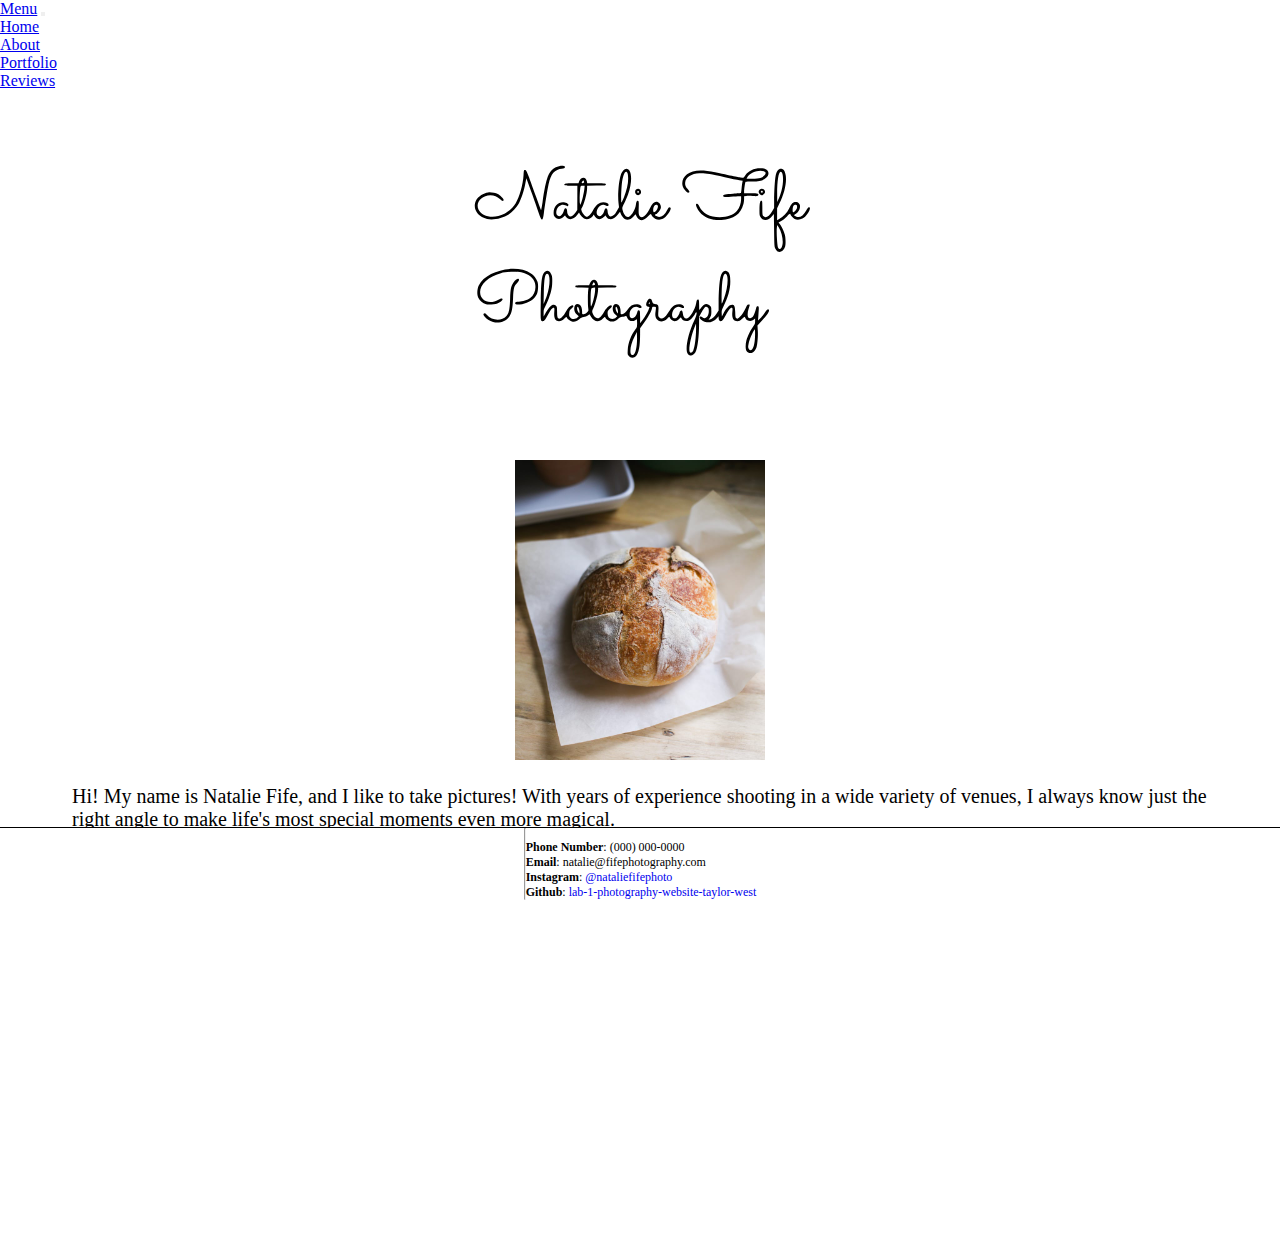
<file: index.html>
<!doctype html>
<html lang="en">
  <head>
    <!-- Required meta tags for Bootstrap-->
    <meta charset="utf-8">
    <meta name="viewport" content="width=device-width, initial-scale=1">

    <!-- Bootstrap CSS -->
    <link href="https://cdn.jsdelivr.net/npm/bootstrap@5.1.3/dist/css/bootstrap.min.css" rel="stylesheet" integrity="sha384-1BmE4kWBq78iYhFldvKuhfTAU6auU8tT94WrHftjDbrCEXSU1oBoqyl2QvZ6jIW3" crossorigin="anonymous">
    <script src="https://cdn.jsdelivr.net/npm/bootstrap@5.1.3/dist/js/bootstrap.bundle.min.js" integrity="sha384-ka7Sk0Gln4gmtz2MlQnikT1wXgYsOg+OMhuP+IlRH9sENBO0LRn5q+8nbTov4+1p" crossorigin="anonymous"></script>

    <!-- My Stylesheet -->
    <link rel='stylesheet' href="styles.css"/>

    <title>Fife Photography</title>
  </head>
  <body>
    <!-- Navbar -->
    <nav class="navbar fixed-top navbar-expand-lg navbar-light bg-light">
  <div class="container-fluid">
    <a class="navbar-brand" href="/">Menu</a>
    <button class="navbar-toggler" type="button" data-bs-toggle="collapse" data-bs-target="#navbarSupportedContent" aria-controls="navbarSupportedContent" aria-expanded="false" aria-label="Toggle navigation">
      <span class="navbar-toggler-icon"></span>
    </button>
    <div class="collapse navbar-collapse" id="navbarSupportedContent">
      <ul class="navbar-nav me-auto mb-2 mb-lg-0">
        <li class="nav-item">
          <a class="nav-link active" aria-current="page" href="/">Home</a>
        </li>
        <li class="nav-item">
          <a class="nav-link" href="/about.html">About</a>
        </li>
        <li class="nav-item">
          <a class="nav-link" href="/portfolio.html">Portfolio</a>
        </li>
        <li class="nav-item">
          <a class="nav-link" href="/reviews.html">Reviews</a>
        </li>
    </div>
  </div>
</nav>
<div class="main_logo">
<img src="/media/fife_brand.svg" alt="Natalie Fife Photography"/>
</div>

<!-- Homepage -->
<div class="home-main">
<div class="simple-body">
  <div class="simple-photo">
    <img src="/media/bread.jpg" id="bread-pic"/>
  </div>
    <p>Hi! My name is Natalie Fife, and I like to take pictures! With years of experience shooting in a wide variety of venues, I always know just the right angle to make life's most special moments even more magical.<br/>...<br/>Also, I make incredible bread.</p>
</div>

</div>
<!-- FOOTER -->
<div class="footer">
  <hr/>
    <ul class="footer-links">
      <li>
        <p><strong>Phone Number</strong>: (000) 000-0000</p>
      </li>
      <li>
        <p><strong>Email</strong>: natalie@fifephotography.com</p>
      </li>
      <li>
        <p><strong>Instagram</strong>: <a href="https://www.instagram.com/nataliefifephoto/">@nataliefifephoto</a></p>
      </li>
      <li>
        <p><strong>Github</strong>: <a href="https://github.com/BYUCS260/lab-1-photography-website-taylor-west">lab-1-photography-website-taylor-west</a></p>
      </li>
    </ul>
</div>

    <!-- Bootstrap Javascript Bundle with Popper -->
    <script src="https://cdn.jsdelivr.net/npm/bootstrap@5.1.3/dist/js/bootstrap.bundle.min.js" integrity="sha384-ka7Sk0Gln4gmtz2MlQnikT1wXgYsOg+OMhuP+IlRH9sENBO0LRn5q+8nbTov4+1p" crossorigin="anonymous"></script>
  </body>
</html>
</file>
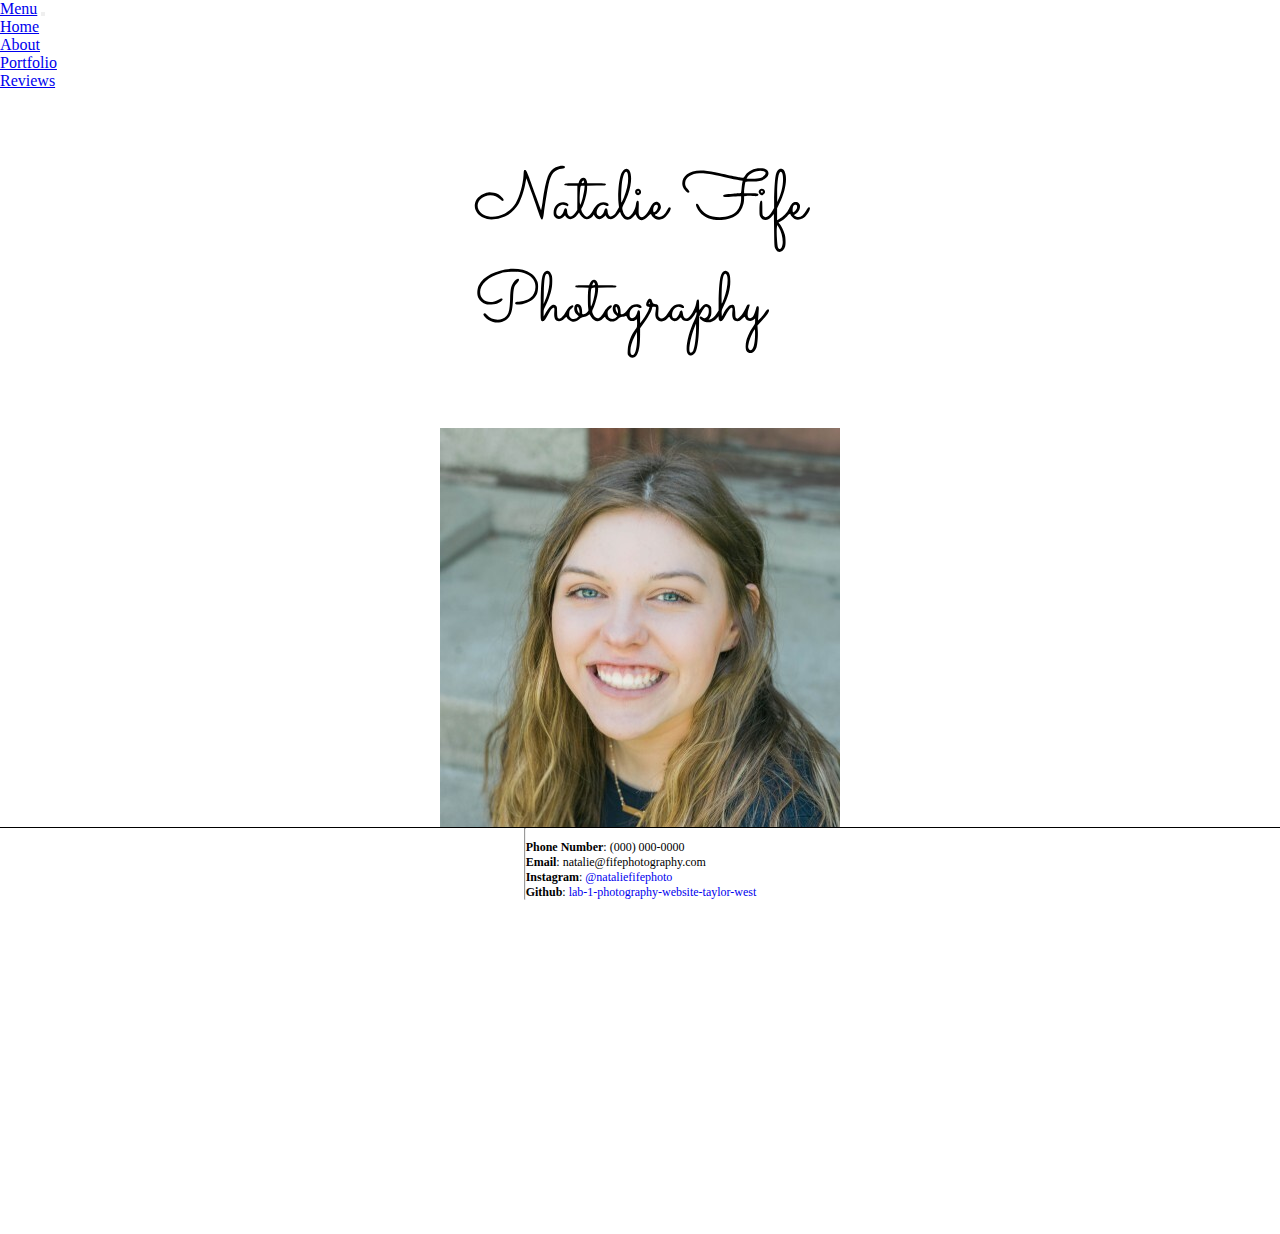
<file: about.html>
<!doctype html>
<html lang="en">
  <head>
    <!-- Required meta tags for Bootstrap-->
    <meta charset="utf-8">
    <meta name="viewport" content="width=device-width, initial-scale=1">

    <!-- Bootstrap CSS -->
    <link href="https://cdn.jsdelivr.net/npm/bootstrap@5.1.3/dist/css/bootstrap.min.css" rel="stylesheet" integrity="sha384-1BmE4kWBq78iYhFldvKuhfTAU6auU8tT94WrHftjDbrCEXSU1oBoqyl2QvZ6jIW3" crossorigin="anonymous">
    <script src="https://cdn.jsdelivr.net/npm/bootstrap@5.1.3/dist/js/bootstrap.bundle.min.js" integrity="sha384-ka7Sk0Gln4gmtz2MlQnikT1wXgYsOg+OMhuP+IlRH9sENBO0LRn5q+8nbTov4+1p" crossorigin="anonymous"></script>

    <!-- My Stylesheet -->
    <link rel='stylesheet' href="styles.css"/>

    <title>Fife Photography</title>
  </head>
  <body>
    <!-- Navbar -->
    <nav class="navbar fixed-top navbar-expand-lg navbar-light bg-light">
  <div class="container-fluid">
    <a class="navbar-brand" href="/">Menu</a>
    <button class="navbar-toggler" type="button" data-bs-toggle="collapse" data-bs-target="#navbarSupportedContent" aria-controls="navbarSupportedContent" aria-expanded="false" aria-label="Toggle navigation">
      <span class="navbar-toggler-icon"></span>
    </button>
    <div class="collapse navbar-collapse" id="navbarSupportedContent">
      <ul class="navbar-nav me-auto mb-2 mb-lg-0">
        <li class="nav-item">
          <a class="nav-link active" aria-current="page" href="/">Home</a>
        </li>
        <li class="nav-item">
          <a class="nav-link" href="/about.html">About</a>
        </li>
        <li class="nav-item">
          <a class="nav-link" href="/portfolio.html">Portfolio</a>
        </li>
        <li class="nav-item">
          <a class="nav-link" href="/reviews.html">Reviews</a>
        </li>
    </div>
  </div>
</nav>
<div class="main_logo">
<img src="/media/fife_brand.svg" alt="Natalie Fife Photography"/>
</div>

<!-- About -->
<div class="simple-body">
  <img src="/media/headshot_1.jpg" class="simple-photo"/>
  <p>Hi! My name is Natalie. I was born in Narnia and, when I was 5 years old, I overthrew the White Witch and brough peace to all of the land. Lorem ipsus doloret and all of that jazz.</p>
</div>


<!-- FOOTER -->
<div class="footer">
  <hr/>
    <ul class="footer-links">
      <li>
        <p><strong>Phone Number</strong>: (000) 000-0000</p>
      </li>
      <li>
        <p><strong>Email</strong>: natalie@fifephotography.com</p>
      </li>
      <li>
        <p><strong>Instagram</strong>: <a href="https://www.instagram.com/nataliefifephoto/">@nataliefifephoto</a></p>
      </li>
      <li>
        <p><strong>Github</strong>: <a href="https://github.com/BYUCS260/lab-1-photography-website-taylor-west">lab-1-photography-website-taylor-west</a></p>
      </li>
    </ul>
</div>

    <!-- Bootstrap Javascript Bundle with Popper -->
    <script src="https://cdn.jsdelivr.net/npm/bootstrap@5.1.3/dist/js/bootstrap.bundle.min.js" integrity="sha384-ka7Sk0Gln4gmtz2MlQnikT1wXgYsOg+OMhuP+IlRH9sENBO0LRn5q+8nbTov4+1p" crossorigin="anonymous"></script>
  </body>
</html>
</file>
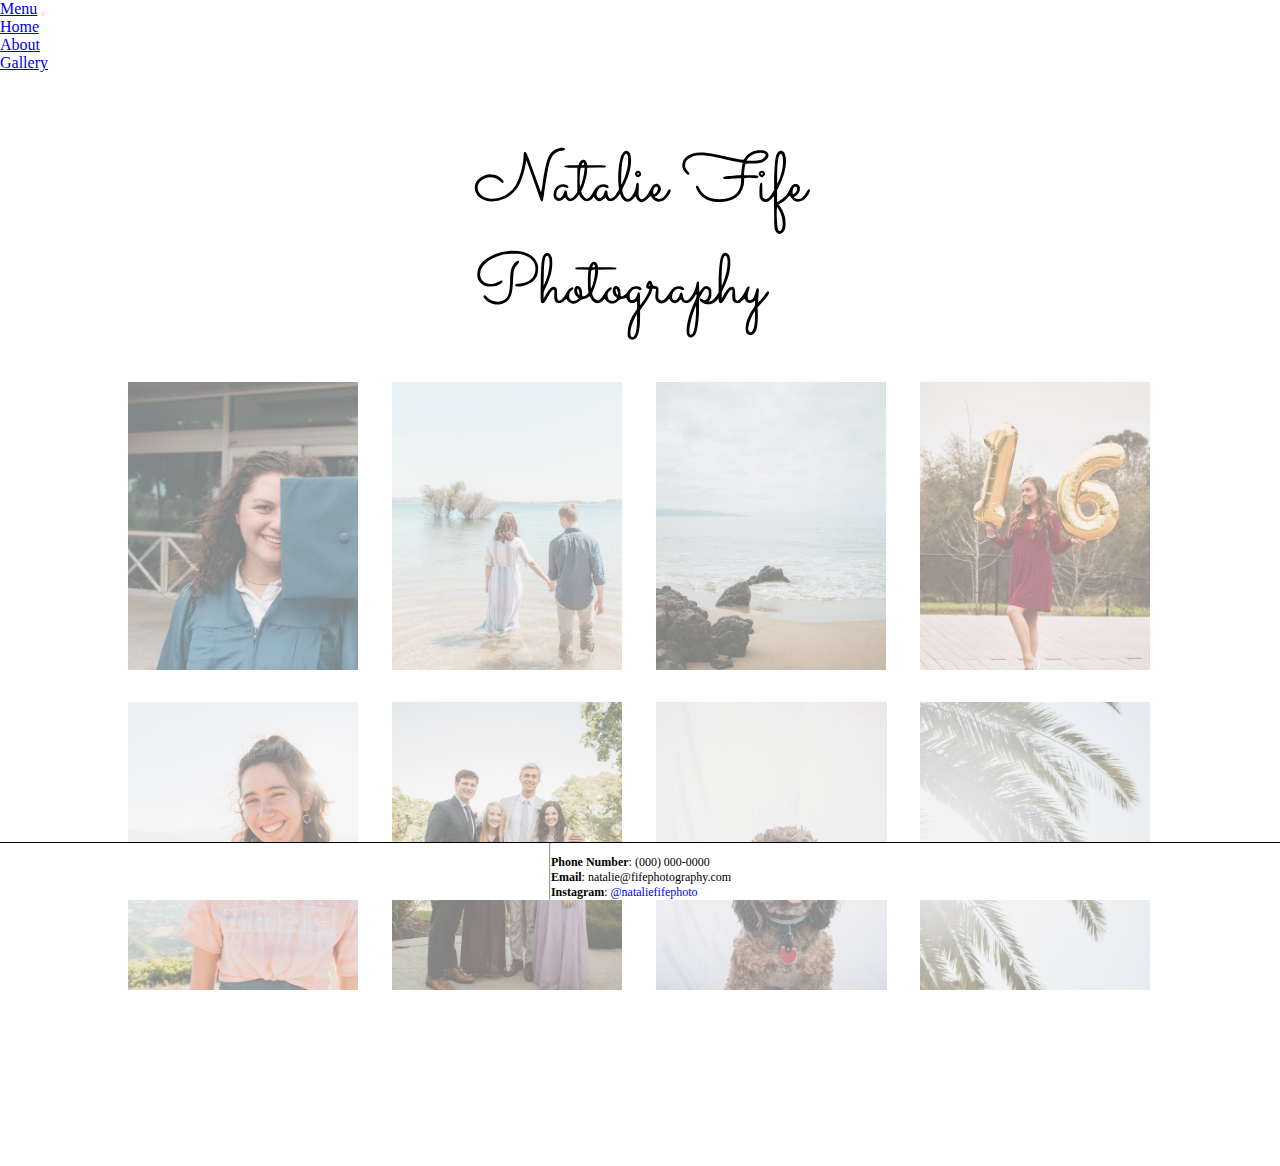
<file: gallery.html>
<!doctype html>
<html lang="en">
  <head>
    <!-- Required meta tags for Bootstrap-->
    <meta charset="utf-8">
    <meta name="viewport" content="width=device-width, initial-scale=1">

    <!-- Bootstrap CSS -->
    <link href="https://cdn.jsdelivr.net/npm/bootstrap@5.1.3/dist/css/bootstrap.min.css" rel="stylesheet" integrity="sha384-1BmE4kWBq78iYhFldvKuhfTAU6auU8tT94WrHftjDbrCEXSU1oBoqyl2QvZ6jIW3" crossorigin="anonymous">
    <script src="https://cdn.jsdelivr.net/npm/bootstrap@5.1.3/dist/js/bootstrap.bundle.min.js" integrity="sha384-ka7Sk0Gln4gmtz2MlQnikT1wXgYsOg+OMhuP+IlRH9sENBO0LRn5q+8nbTov4+1p" crossorigin="anonymous"></script>

    <!-- My Stylesheet -->
    <link rel='stylesheet' href="styles.css"/>

    <title>Fife Photography</title>
  </head>
  <body>

    <!-- Navbar -->
    <nav class="navbar fixed-top navbar-expand-lg navbar-light bg-light">
  <div class="container-fluid">
    <a class="navbar-brand" href="/">Menu</a>
    <button class="navbar-toggler" type="button" data-bs-toggle="collapse" data-bs-target="#navbarSupportedContent" aria-controls="navbarSupportedContent" aria-expanded="false" aria-label="Toggle navigation">
      <span class="navbar-toggler-icon"></span>
    </button>
    <div class="collapse navbar-collapse" id="navbarSupportedContent">
      <ul class="navbar-nav me-auto mb-2 mb-lg-0">
        <li class="nav-item">
          <a class="nav-link active" aria-current="page" href="/">Home</a>
        </li>
        <li class="nav-item">
          <a class="nav-link" href="/about.html">About</a>
        </li>
        <li class="nav-item">
          <a class="nav-link" href="/gallery.html">Gallery</a>
        </li>
    </div>
  </div>
</nav>
<div class="main_logo">
<img src="/media/fife_brand.svg" alt="Natalie Fife Photography"/>
</div>

<!-- PHOTO GRID -->
<div class='photo-grid-container'>
  <div class='photo-grid'>
    <div class='photo-grid-item'>
      <a href="https://www.instagram.com/nataliefifephoto/">
        <img src="/media/graduation_1.jpg"/>
      </a>
    </div>
    <div class='photo-grid-item'>
        <a href="https://www.instagram.com/nataliefifephoto/">
          <img src="/media/couple_1.jpg"/>
        </a>
    </div>
    <div class='photo-grid-item'>
        <a href="https://www.instagram.com/nataliefifephoto/">
          <img src="/media/landscape_1.jpg"/>
        </a>
    </div>
    <div class='photo-grid-item'>
        <a href="https://www.instagram.com/nataliefifephoto/">
          <img src="/media/birthday_1.jpg"/>
        </a>
    </div>
    <div class='photo-grid-item'>
        <a href="https://www.instagram.com/nataliefifephoto/">
          <img src="/media/portrait_1.jpg"/>
        </a>
    </div>
    <div class='photo-grid-item'>
        <a href="https://www.instagram.com/nataliefifephoto/">
          <img src="/media/dances_1.jpg"/>
        </a>
    </div>
    <div class='photo-grid-item'>
        <a href="https://www.instagram.com/nataliefifephoto/">
          <img src="/media/dogs_1.jpg"/>
        </a>
    </div>
    <div class='photo-grid-item'>
        <a href="https://www.instagram.com/nataliefifephoto/">
          <img src="/media/palms_1.jpg"/>
        </a>
    </div>
  </div>
</div>

<!-- FOOTER -->
<div class="footer">
  <hr/>
    <ul class="footer-links">
      <li>
        <p><strong>Phone Number</strong>: (000) 000-0000</p>
      </li>
      <li>
        <p><strong>Email</strong>: natalie@fifephotography.com</p>
      </li>
      <li>
        <p><strong>Instagram</strong>: <a href="https://www.instagram.com/nataliefifephoto/">@nataliefifephoto</a></p>
      </li>
    </ul>
</div>

    <!-- Bootstrap Javascript Bundle with Popper -->
    <script src="https://cdn.jsdelivr.net/npm/bootstrap@5.1.3/dist/js/bootstrap.bundle.min.js" integrity="sha384-ka7Sk0Gln4gmtz2MlQnikT1wXgYsOg+OMhuP+IlRH9sENBO0LRn5q+8nbTov4+1p" crossorigin="anonymous"></script>
  </body>
</html>
</file>
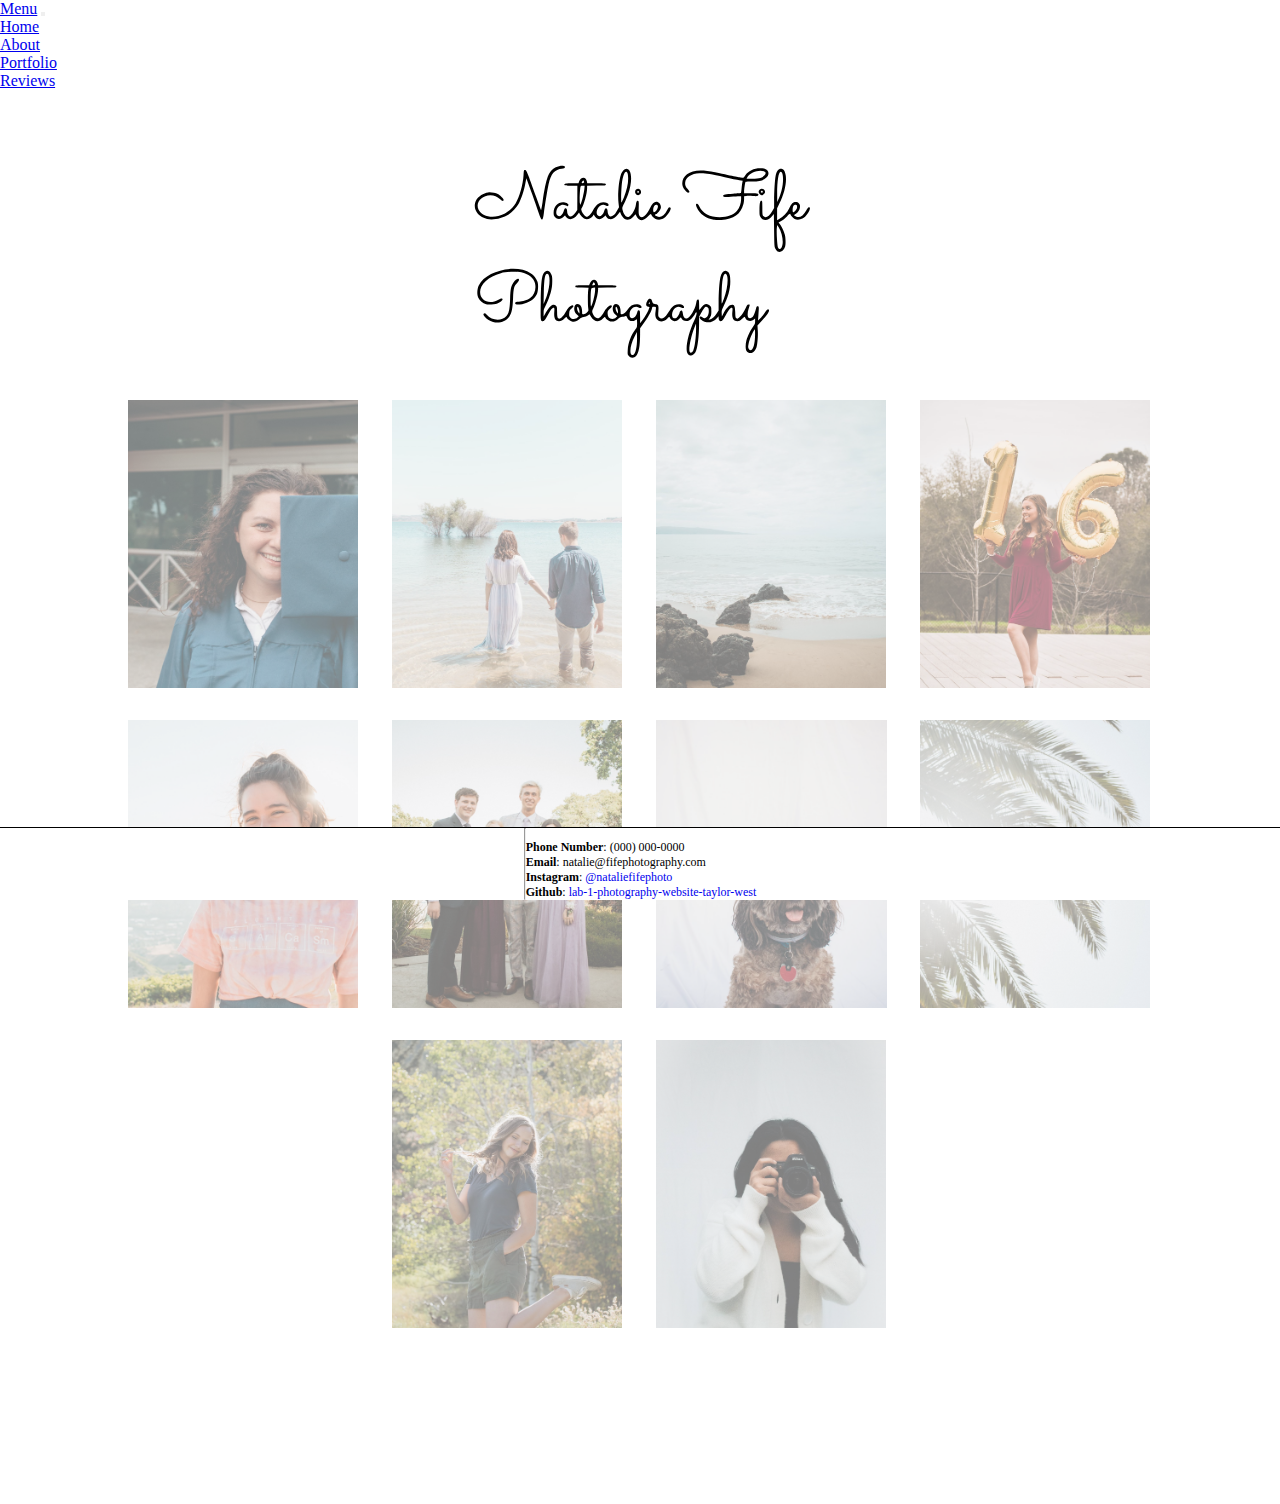
<file: portfolio.html>
<!doctype html>
<html lang="en">
  <head>
    <!-- Required meta tags for Bootstrap-->
    <meta charset="utf-8">
    <meta name="viewport" content="width=device-width, initial-scale=1">

    <!-- Bootstrap CSS -->
    <link href="https://cdn.jsdelivr.net/npm/bootstrap@5.1.3/dist/css/bootstrap.min.css" rel="stylesheet" integrity="sha384-1BmE4kWBq78iYhFldvKuhfTAU6auU8tT94WrHftjDbrCEXSU1oBoqyl2QvZ6jIW3" crossorigin="anonymous">
    <script src="https://cdn.jsdelivr.net/npm/bootstrap@5.1.3/dist/js/bootstrap.bundle.min.js" integrity="sha384-ka7Sk0Gln4gmtz2MlQnikT1wXgYsOg+OMhuP+IlRH9sENBO0LRn5q+8nbTov4+1p" crossorigin="anonymous"></script>

    <!-- My Stylesheet -->
    <link rel='stylesheet' href="styles.css"/>

    <title>Fife Photography</title>
  </head>
  <body>
    <!-- Navbar -->
    <nav class="navbar fixed-top navbar-expand-lg navbar-light bg-light">
  <div class="container-fluid">
    <a class="navbar-brand" href="/">Menu</a>
    <button class="navbar-toggler" type="button" data-bs-toggle="collapse" data-bs-target="#navbarSupportedContent" aria-controls="navbarSupportedContent" aria-expanded="false" aria-label="Toggle navigation">
      <span class="navbar-toggler-icon"></span>
    </button>
    <div class="collapse navbar-collapse" id="navbarSupportedContent">
      <ul class="navbar-nav me-auto mb-2 mb-lg-0">
        <li class="nav-item">
          <a class="nav-link active" aria-current="page" href="/">Home</a>
        </li>
        <li class="nav-item">
          <a class="nav-link" href="/about.html">About</a>
        </li>
        <li class="nav-item">
          <a class="nav-link" href="/portfolio.html">Portfolio</a>
        </li>
        <li class="nav-item">
          <a class="nav-link" href="/reviews.html">Reviews</a>
        </li>
    </div>
  </div>
</nav>
<div class="main_logo">
<img src="/media/fife_brand.svg" alt="Natalie Fife Photography"/>
</div>


<!-- PHOTO GRID -->
<div class='photo-grid-container'>
  <div class='photo-grid'>
    <div class='photo-grid-item'>
      <a href="https://www.instagram.com/nataliefifephoto/">
        <img src="/media/graduation_1.jpg"/>
      </a>
    </div>
    <div class='photo-grid-item'>
        <a href="https://www.instagram.com/nataliefifephoto/">
          <img src="/media/couple_1.jpg"/>
        </a>
    </div>
    <div class='photo-grid-item'>
        <a href="https://www.instagram.com/nataliefifephoto/">
          <img src="/media/landscape_1.jpg"/>
        </a>
    </div>
    <div class='photo-grid-item'>
        <a href="https://www.instagram.com/nataliefifephoto/">
          <img src="/media/birthday_1.jpg"/>
        </a>
    </div>
    <div class='photo-grid-item'>
        <a href="https://www.instagram.com/nataliefifephoto/">
          <img src="/media/portrait_1.jpg"/>
        </a>
    </div>
    <div class='photo-grid-item'>
        <a href="https://www.instagram.com/nataliefifephoto/">
          <img src="/media/dances_1.jpg"/>
        </a>
    </div>
    <div class='photo-grid-item'>
        <a href="https://www.instagram.com/nataliefifephoto/">
          <img src="/media/dogs_1.jpg"/>
        </a>
    </div>
    <div class='photo-grid-item'>
        <a href="https://www.instagram.com/nataliefifephoto/">
          <img src="/media/palms_1.jpg"/>
        </a>
    </div>
    <div class='photo-grid-item'>
        <a href="https://www.instagram.com/nataliefifephoto/">
          <img src="/media/portrait_2.jpg"/>
        </a>
    </div>
    <div class='photo-grid-item'>
        <a href="https://www.instagram.com/nataliefifephoto/">
          <img src="/media/portrait_3.jpg"/>
        </a>
    </div>
  </div>
</div>

<!-- FOOTER -->
<div class="footer">
  <hr/>
    <ul class="footer-links">
      <li>
        <p><strong>Phone Number</strong>: (000) 000-0000</p>
      </li>
      <li>
        <p><strong>Email</strong>: natalie@fifephotography.com</p>
      </li>
      <li>
        <p><strong>Instagram</strong>: <a href="https://www.instagram.com/nataliefifephoto/">@nataliefifephoto</a></p>
      </li>
      <li>
        <p><strong>Github</strong>: <a href="https://github.com/BYUCS260/lab-1-photography-website-taylor-west">lab-1-photography-website-taylor-west</a></p>
      </li>
    </ul>
</div>

    <!-- Bootstrap Javascript Bundle with Popper -->
    <script src="https://cdn.jsdelivr.net/npm/bootstrap@5.1.3/dist/js/bootstrap.bundle.min.js" integrity="sha384-ka7Sk0Gln4gmtz2MlQnikT1wXgYsOg+OMhuP+IlRH9sENBO0LRn5q+8nbTov4+1p" crossorigin="anonymous"></script>
  </body>
</html>
</file>
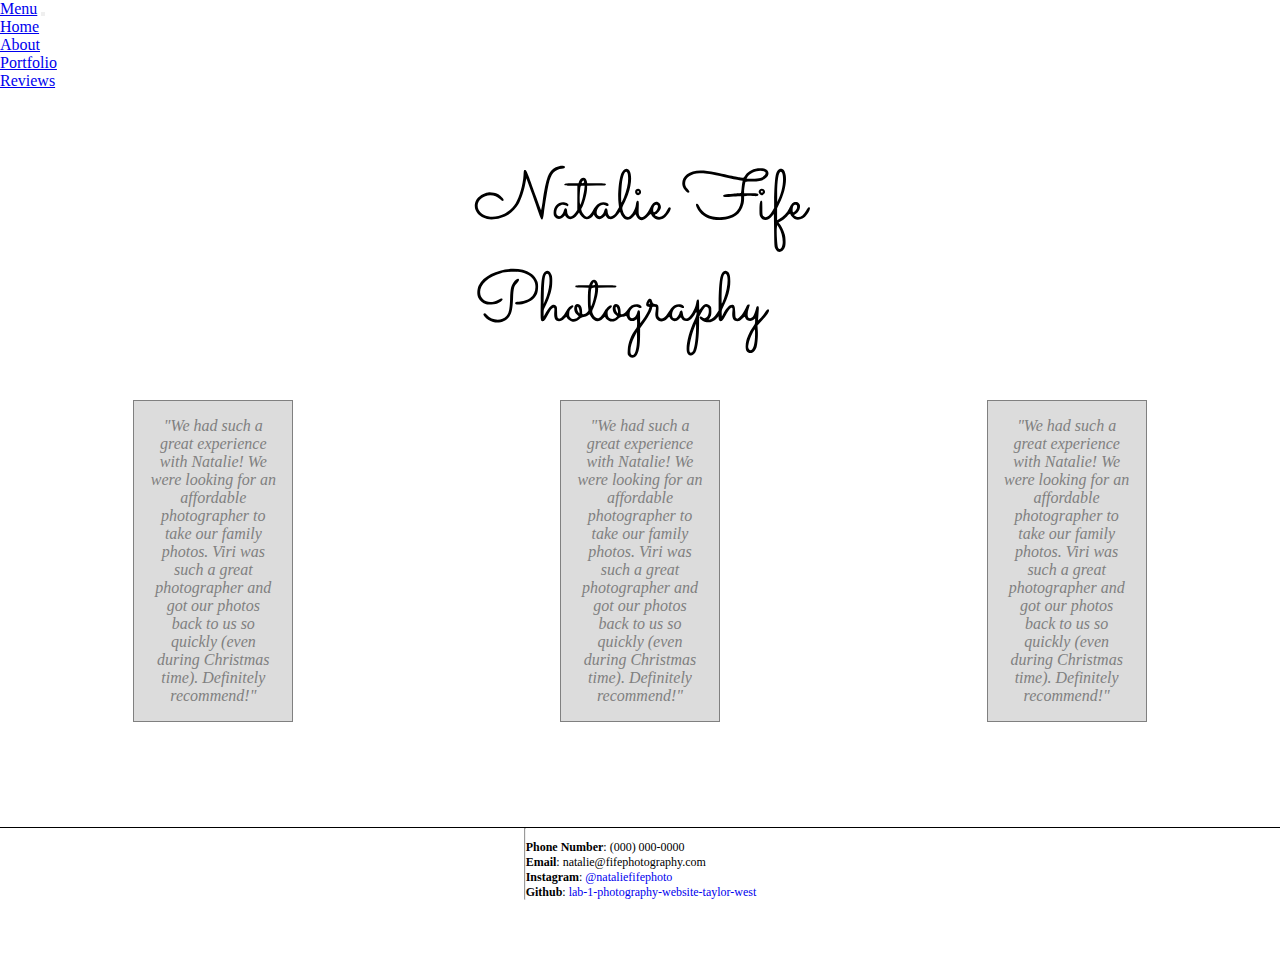
<file: reviews.html>
<!doctype html>
<html lang="en">
  <head>
    <!-- Required meta tags for Bootstrap-->
    <meta charset="utf-8">
    <meta name="viewport" content="width=device-width, initial-scale=1">

    <!-- Bootstrap CSS -->
    <link href="https://cdn.jsdelivr.net/npm/bootstrap@5.1.3/dist/css/bootstrap.min.css" rel="stylesheet" integrity="sha384-1BmE4kWBq78iYhFldvKuhfTAU6auU8tT94WrHftjDbrCEXSU1oBoqyl2QvZ6jIW3" crossorigin="anonymous">
    <script src="https://cdn.jsdelivr.net/npm/bootstrap@5.1.3/dist/js/bootstrap.bundle.min.js" integrity="sha384-ka7Sk0Gln4gmtz2MlQnikT1wXgYsOg+OMhuP+IlRH9sENBO0LRn5q+8nbTov4+1p" crossorigin="anonymous"></script>

    <!-- My Stylesheet -->
    <link rel='stylesheet' href="styles.css"/>

    <title>Fife Photography</title>
  </head>
  <body>
    <!-- Navbar -->
    <nav class="navbar fixed-top navbar-expand-lg navbar-light bg-light">
  <div class="container-fluid">
    <a class="navbar-brand" href="/">Menu</a>
    <button class="navbar-toggler" type="button" data-bs-toggle="collapse" data-bs-target="#navbarSupportedContent" aria-controls="navbarSupportedContent" aria-expanded="false" aria-label="Toggle navigation">
      <span class="navbar-toggler-icon"></span>
    </button>
    <div class="collapse navbar-collapse" id="navbarSupportedContent">
      <ul class="navbar-nav me-auto mb-2 mb-lg-0">
        <li class="nav-item">
          <a class="nav-link active" aria-current="page" href="/">Home</a>
        </li>
        <li class="nav-item">
          <a class="nav-link" href="/about.html">About</a>
        </li>
        <li class="nav-item">
          <a class="nav-link" href="/portfolio.html">Portfolio</a>
        </li>
        <li class="nav-item">
          <a class="nav-link" href="/reviews.html">Reviews</a>
        </li>
    </div>
  </div>
</nav>
<div class="main_logo">
<img src="/media/fife_brand.svg" alt="Natalie Fife Photography"/>
</div>


<!-- Reviews PAGE -->
  <ul class="reviews">
  <li><div class="review-body-item">
      <p>"We had such a great experience with Natalie! We were looking for an affordable photographer to take our family photos. Viri was such a great photographer and got our photos back to us so quickly (even during Christmas time). Definitely recommend!"</p>
  </div></li>
  <li><div class="review-body-item">
      <p>"We had such a great experience with Natalie! We were looking for an affordable photographer to take our family photos. Viri was such a great photographer and got our photos back to us so quickly (even during Christmas time). Definitely recommend!"</p>
  </div></li>
  <li><div class="review-body-item">
      <p>"We had such a great experience with Natalie! We were looking for an affordable photographer to take our family photos. Viri was such a great photographer and got our photos back to us so quickly (even during Christmas time). Definitely recommend!"</p>
  </div></li>
  </ul>

<!-- FOOTER -->
<div class="footer">
  <hr/>
    <ul class="footer-links">
      <li>
        <p><strong>Phone Number</strong>: (000) 000-0000</p>
      </li>
      <li>
        <p><strong>Email</strong>: natalie@fifephotography.com</p>
      </li>
      <li>
        <p><strong>Instagram</strong>: <a href="https://www.instagram.com/nataliefifephoto/">@nataliefifephoto</a></p>
      </li>
      <li>
        <p><strong>Github</strong>: <a href="https://github.com/BYUCS260/lab-1-photography-website-taylor-west">lab-1-photography-website-taylor-west</a></p>
      </li>
    </ul>
</div>

    <!-- Bootstrap Javascript Bundle with Popper -->
    <script src="https://cdn.jsdelivr.net/npm/bootstrap@5.1.3/dist/js/bootstrap.bundle.min.js" integrity="sha384-ka7Sk0Gln4gmtz2MlQnikT1wXgYsOg+OMhuP+IlRH9sENBO0LRn5q+8nbTov4+1p" crossorigin="anonymous"></script>
  </body>
</html>
</file>
<file: styles.css>
* {
  margin: 0px;
  padding: 0px;
  box-sizing: border-box;
/*  background-color: #FFFFF0; */
}
.main_logo{
  display: flex;
  justify-content: center;
  margin-top: 4em;
}

/*  FOOTER  */

.footer{
  display: flex;
  position: fixed;
  bottom: 0;
  width: 100%;
  border-top: 1px solid #000000;
  background-color: white;
  justify-content: center;
}
.footer-links{
  margin-top: 1em;
  list-style: none;
  font-size: 0.75em;
}
.footer-links a{
    text-decoration: none;
}
/* REVIEW  */
.reviews{
  display: flex;
  justify-content: space-around;
  margin: 2em auto;
  margin-bottom: 15em;
  overflow: hidden;
  list-style: none;
}
.review-body-item{
  border: 1.5px solid grey;
  padding: 1em;
  text-align: center;
  background-color: #dcdcdc;


  width: 10em;
  height: auto;
}
.review-body-item p{
  font-style: italic;
  color: grey;
  font-size: 1em;
}
.review-body-item a{
  text-decoration: none;
  color:inherit;
}

/*  Gallery */
.photo-grid-container {
  display: flex;
  justify-content: center;
}

.photo-grid {
  display: flex;
  justify-content: center;
  flex-wrap: wrap;
  margin: 1em 2em 10em 2em;
}

.photo-grid-item {
  margin: 1em;
  margin-bottom: 1em;
  width: 14.5em;
  height: 18em;
  opacity: 0.5;
  align-self: center;


}
.photo-grid-item:hover{
  opacity: 1.0;
}
.photo-grid-item img{
  height: 100%;

}

/*  About */
.home-main{
  padding: 2em;
}
.about-paragraph{
  width: 600px;
  Margin: auto auto;
  padding-top: 20px;
  font-style: italic;
  color: grey;
}
.simple-body{
  display: flex;
  flex-wrap: wrap;
  justify-content: space-around;
  align-content: center;
  padding: 2em;
  margin-bottom: 15em;
  overflow: hidden;
  font-size: 1.25em;

}
.simple-photo{
  height: 20%;
  margin: 1em;

}
#bread-pic{
  height: 15em;
}
.about-body p{
  margin: 2em;
  font-size: 2em;
}
</file>
